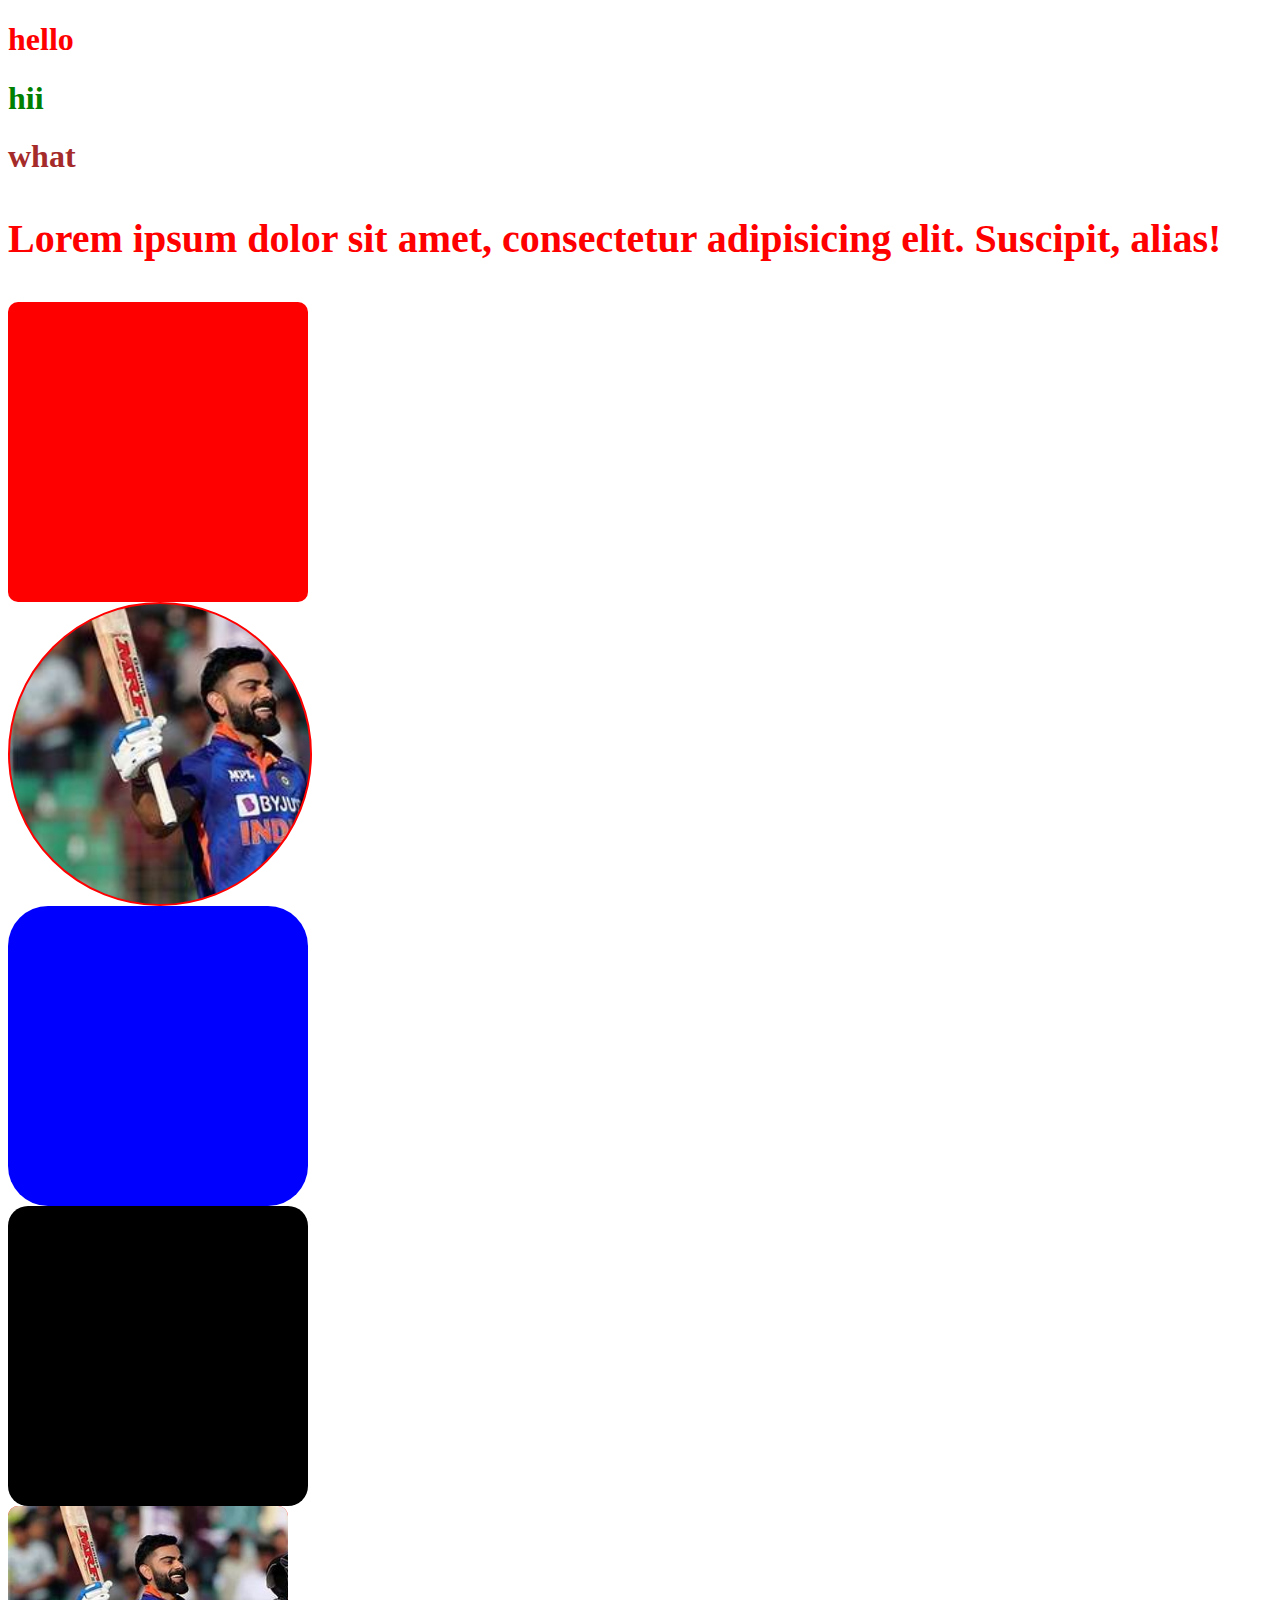
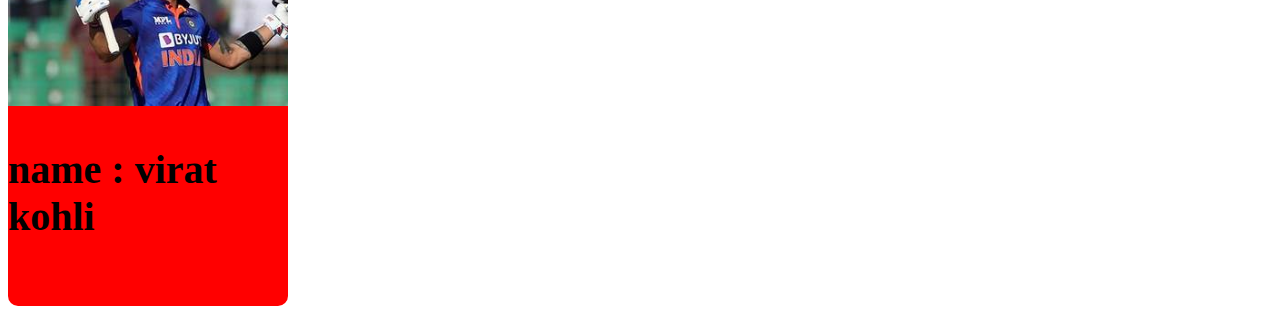
<file: index.html>
<!DOCTYPE html>
<html lang="en">
<head>
    <meta charset="UTF-8">
    <meta name="viewport" content="width=device-width, initial-scale=1.0">
    <title>Document</title>
    <link rel="stylesheet" href="./index.css">
</head>
<body>

    <h1 class="hello">hello</h1>
    <h1 class="hii">hii</h1>
    <h1 class="what">what</h1>
    <p id="p">Lorem ipsum dolor sit amet, consectetur adipisicing elit. Suscipit, alias!</p>

    <div class="div"></div>

    <div class="main_div"></div>

    <div class="my_div"></div>

    <div class="box"></div>

    <div class="card">
        <div class="uppar"></div>
        <div class="lower">
            <p>name : virat kohli</p>
        </div>
    </div>

</body>
</html>
</file>
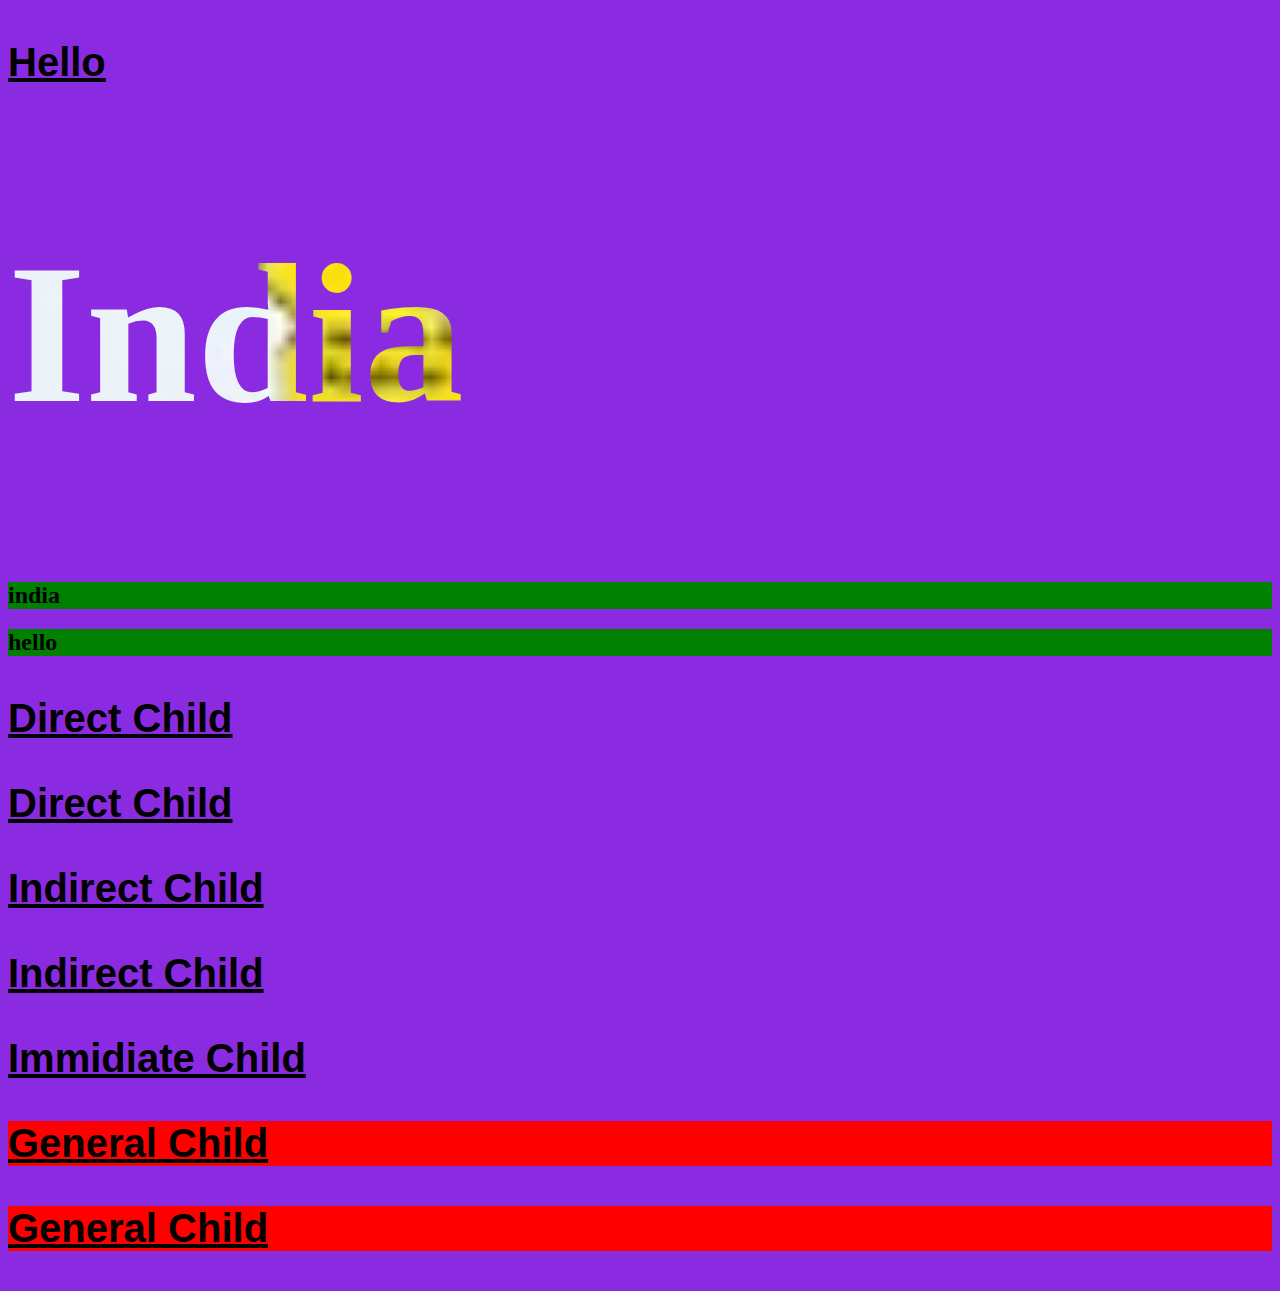
<file: index1.html>
<!DOCTYPE html>
<html lang="en">
<head>
    <meta charset="UTF-8">
    <meta name="viewport" content="width=device-width, initial-scale=1.0">
    <title>Document</title>
    <link rel="stylesheet" href="./index1.css">
</head>
<body>
    <p>hello</p>
    <div>
        <h1>india</h1>
    </div>
    <div>
        <h2 class="india">india</h2>
        <h2 id="hello">hello</h2>
    </div>
    <div>
        <p>direct child</p>
        <p>direct child</p>
        <span>
            <p>indirect child</p>
            <p>indirect child</p>
        </span>
    </div>
        <p>immidiate child</p>
        <p class="general">general child</p>
        <p class="general">general child</p>
</body>
</html>
</file>
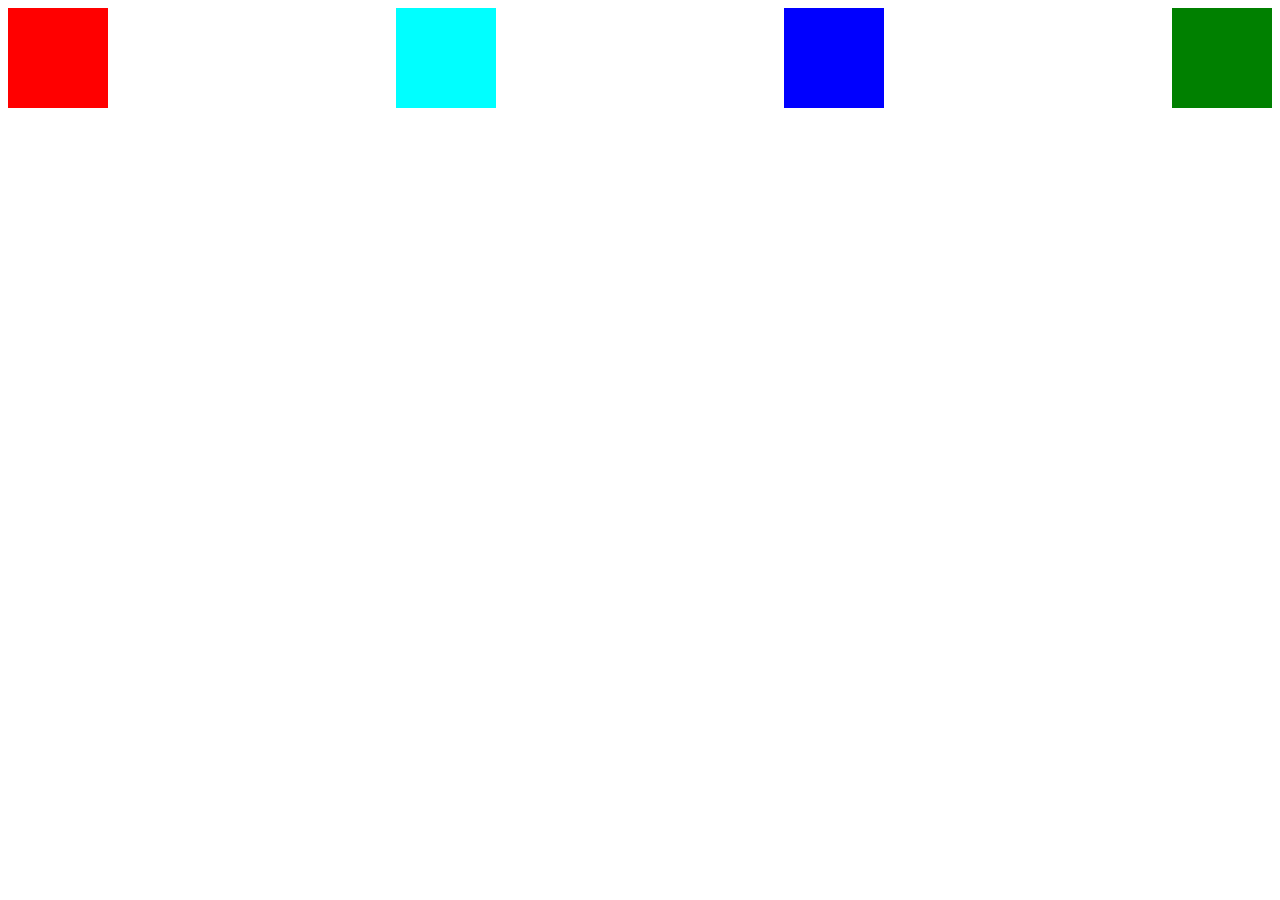
<file: index2.html>
<!DOCTYPE html>
<html lang="en">
<head>
    <meta charset="UTF-8">
    <meta name="viewport" content="width=device-width, initial-scale=1.0">
    <title>Document</title>
    <link rel="stylesheet" href="index2.css">
</head>
<body>
   <div class="box">
    <div class="box1"></div>
    <div class="box2"></div>
    <div class="box3"></div>
    <div class="box4"></div>
   </div>
</body>
</html>
</file>
<file: index.css>
.hello{
    color: red;
}
.hii{
    color: green;
}
.what{
    color: brown;
}
#p{
    color: red;
}

.div{
    width: 300px;
    height: 300px;
    background-color: red;
    /*border-radius: 50%;*/
    border-top-left-radius: 10px;
    border-top-right-radius: 10px;
    border-bottom-left-radius: 10px;
    border-bottom-right-radius: 10px;
}

.main_div{
    width: 300px;
    height: 300px;
    background-color: green;
    border-radius: 50%;
    background-image: url("./virat.jpeg");
    background-repeat: no-repeat;
    background-size: cover;
    border: 2px solid red;
}

.my_div{
    width: 300px;
    height: 300px;
    background-color: blue;
    border-radius: 40px;
}

.box{
    width: 300px;
    height: 300px;
    background-color: black;
    border-radius: 20px;
}

.card{
    height: 400px;
    width: 280px;
    background-color: red;
    border-radius: 10px;
}
.uppar{
    height: 50%;
    width: 100%;
    background-color: aqua;
    border-top-left-radius: 10px;
    border-top-right-radius: 10px;
    background-image: url("./virat.jpeg");
    background-repeat: no-repeat;
    background-size: cover;
}
p{
    font-size: 40px;
    font-weight: 800;
    
}
</file>
<file: index1.css>
p{
    font-size: 40px;
    font-weight: 800;
    font-family: 'Franklin Gothic Medium', 'Arial Narrow', Arial, sans-serif;
    text-decoration: line-through;
    text-decoration: overline;
    text-decoration: underline;
    text-transform: uppercase;
    text-transform: lowercase;
    text-transform: capitalize;
}
h1{
    font-size: 200px;
    color: transparent;
    background-image: url("./india.jpeg");
    background-size: cover;
    background-clip: text;
    text-transform: capitalize;
}
.india,#hello{
    background-color: green;
}
*{
    background-color: blueviolet;
}

/*div p{
    background-color: red;
}*/
/*div >p{
    background-color: yellow;
}*/
/*div+p{
    background-color: green;
}*/
/*div~p{
    background-color: blue;
}*/
.general{
    background-color: red;
}
</file>
<file: index2.css>
.box1{
    height: 100px;
    width: 100px;
    background-color: red;
}
.box2{
    height: 100px;
    width: 100px;
    background-color: aqua;
}
.box3{
    height: 100px;
    width: 100px;
    background-color: blue;
}
.box4{
    height: 100px;
    width: 100px;
    background-color:green;
}
.box{
    display: flex;
    /*justify-content: center;*/
    /*justify-content: end;*/
    /*justify-content: start;*/
    /*justify-content: flex-end;*/
    /*justify-content: space-around;*/
    justify-content: space-between;
}
</file>
